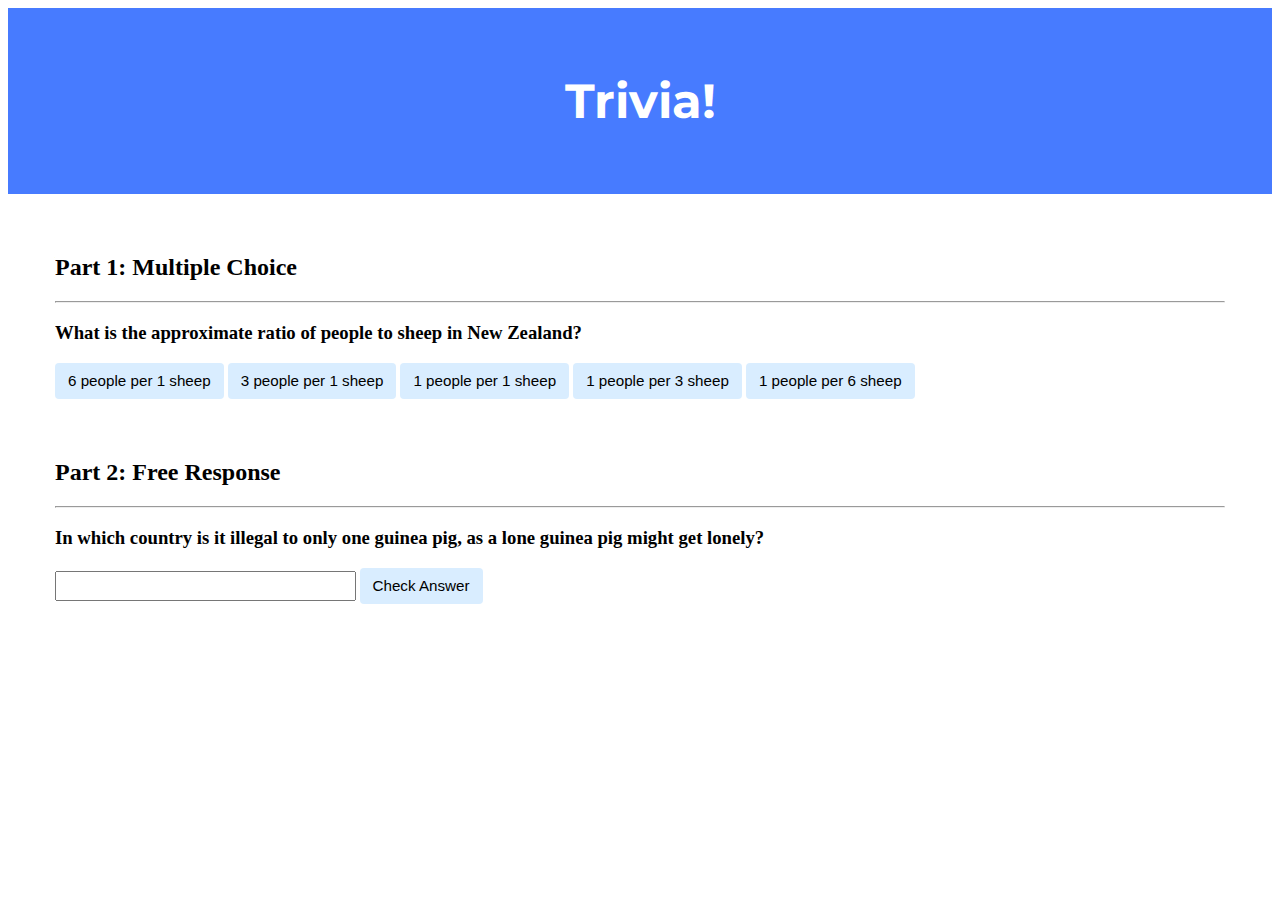
<file: week8/lab8/index.html>
<!DOCTYPE html>
<html lang="en">
  <head>
    <link href="https://fonts.googleapis.com/css2?family=Montserrat:wght@500&display=swap" rel="stylesheet">
    <link href="styles.css" rel="stylesheet">
    <title>Trivia!</title>
  </head>
  <body>
    <div class="jumbotron">
      <h1>Trivia!</h1>
    </div>
    <div class="container">
      <div class="section">
        <h2>Part 1: Multiple Choice </h2>
        <hr>
        <!-- TODO: Add multiple choice question here -->
        <h3> What is the approximate ratio of people to sheep in New Zealand? </h3>
        <button class="correct"> 6 people per 1 sheep </button>
        <button class="incorrect"> 3 people per 1 sheep </button>
        <button class="incorrect"> 1 people per 1 sheep </button>
        <button class="incorrect"> 1 people per 3 sheep </button>
        <button class="incorrect"> 1 people per 6 sheep </button>
        <p id='answer'></p>
      </div>
      <div class="section">
        <h2>Part 2: Free Response</h2>
        <hr>
        <!-- TODO: Add free response question here -->
        <h3> In which country is it illegal to only one guinea pig, as a lone guinea pig might get lonely?</h3>
        <input type="text">
        <button id="submit">Check Answer</button>
      </div>
    </div>
  </body>
  <script>
    // TODO: Add code to check answers to questions
    document.addEventListener('DOMContentLoaded', function() {
        //correct answer
        let correct = document.querySelector('.correct');
        correct.addEventListener('click', function() {
          correct.style.backgroundColor = 'green';
          document.querySelector('#answer').innerHTML = 'Correct!';
        });
        //incorrect answer
        let incorrect = document.querySelectorAll('.incorrect');
        for (let i = 0; i < incorrect.length; i++) {
          incorrect[i].addEventListener('click', function() {
            incorrect[i].style.backgroundColor = 'red';
            document.querySelector('#answer').innerHTML = 'Incorrect!';
          });
        }

        document.querySelector('#submit').addEventListener('click', function() {
          let input = document.querySelector('input');
          if(input.value == 'Switzerland' || input.value == 'switzerland'){
            input.style.backgroundColor = 'green';
            document.querySelector('feedback2').innerHTML="Correct!";
          } else{
            input.style.backgroundColor = 'red';
            document.querySelector('#feedback2').innerHTML = 'Incorrect!';
          }
        });
    });
  </script>
</html>
</file>
<file: week8/lab8/styles.css>
tbody {
    background-color: #fff;
    color: #212529;
    font-size: 1rem;
    font-weight: 400;
    line-height: 1.5;
    margin: 0;
    text-align: left;
}

.container {
    margin-left: auto;
    margin-right: auto;
    padding-left: 15px;
    padding-right: 15px;
}

.jumbotron {
    background-color: #477bff;
    color: #fff;
    margin-bottom: 2rem;
    padding: 2rem 1rem;
    text-align: center;
}

.section {
    padding: 0.5rem 2rem 1rem 2rem;
}

.section:hover {
    background-color: #f5f5f5;
    transition: color 2s ease-in-out, background-color 0.15s ease-in-out;
}

h1 {
    font-family: 'Montserrat', sans-serif;
    font-size: 48px;
}

button, input[type="submit"] {
    background-color: #d9edff;
    border: 1px solid transparent;
    border-radius: 0.25rem;
    font-size: 0.95rem;
    font-weight: 500;
    line-height: 1.5;
    padding: 0.375rem 0.75rem;
    text-align: center;
    transition: color 0.15s ease-in-out, background-color 0.15s ease-in-out, border-color 0.15s ease-in-out, box-shadow 0.15s ease-in-out;
    vertical-align: middle;
}


input[type="text"] {
    line-height: 1.8;
    width: 25%;
}

input[type="text"]:hover {
    background-color: #f5f5f5;
    transition: color 2s ease-in-out, background-color 0.15s ease-in-out;
}
</file>
